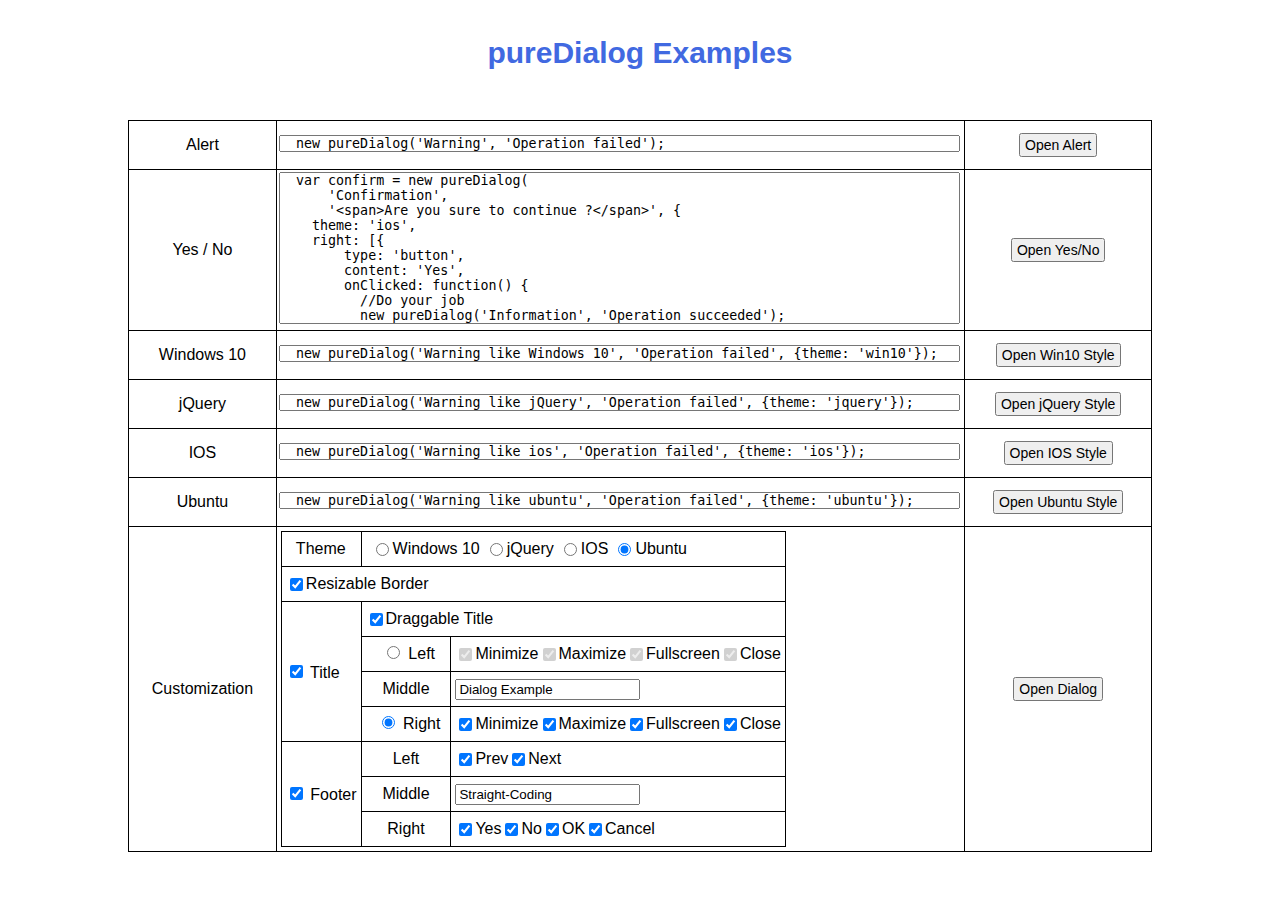
<file: index.html>
<!DOCTYPE html>
<html style="width:100%;height:100%;">
<head>
    <meta charset="UTF-8">
    <meta name="viewport" content="width=device-width, initial-scale=1">

    <title>pureDialog Examples</title>
    <link href="examples/share.css" rel="stylesheet">
    <link href="pureDialog.css" rel="stylesheet">
    <link href="pureDialog-win10.css" rel="stylesheet">
    <link href="pureDialog-jquery.css" rel="stylesheet">
    <link href="pureDialog-ios.css" rel="stylesheet">
    <link href="pureDialog-ubuntu.css" rel="stylesheet">
    <script src="pureDialog.js"></script>

    <style>
      table
      {
        border-collapse: collapse;
      }
      table tr
      {
        height: 35px;
      }
      table, th, td 
      {
        border: 1px solid black;
      }      
      tr > th, 
      tr > td
      {
        padding: 4px;
      }
      input[type="radio"] 
      {
        margin: 0 4px 0 10px;
        padding: 0;
      }
      .code
      {
        width:calc(100% - 8px);
        height: auto;
        padding:0;
        margin:2px;
        resize:none;        
      }
    </style>
</head>
<body>
    <div class="base columns center-item" style="padding-bottom: 30px;">
        <div class="base columns center-item" style="height: 100px;">
          <div class="title margin-t36" style="color:royalblue">pureDialog Examples</div>
        </div>
    
        <div class="base columns" style="margin-top:20px;">
          <table width="1024">
            <!-- Alert dialog -->
            <tr>
              <td style="text-align: center;">
                Alert
              </td>
              <td style="padding: 0px;">
                <textarea rows="1" class="code" readonly>
  new pureDialog(&#x27;Warning&#x27;, &#x27;Operation failed&#x27;);</textarea>
              </td>
              <td>
                <div class='base row center-content' style="width: 100%; height: 40px;">
                  <button id='dlg_alert'>Open Alert</button>
                </div>
              </td>
            </tr>

            <!-- Yes / No dialog -->
            <tr>
              <td style="text-align: center;">
                Yes / No
              </td>
              <td style="padding: 0px;">
                <textarea rows="10" class="code"  readonly>
  var confirm = new pureDialog(
      &#x27;Confirmation&#x27;,
      &#x27;&#x3C;span&#x3E;Are you sure to continue ?&#x3C;/span&#x3E;&#x27;, {
    theme: 'ios',
    right: [{
        type: &#x27;button&#x27;,
        content: &#x27;Yes&#x27;,
        onClicked: function() {
          //Do your job
          new pureDialog(&#x27;Information&#x27;, &#x27;Operation succeeded&#x27;);
          confirm.close();
        }
      },
      {
        type: &#x27;button&#x27;,
        content: &#x27;No&#x27;,
        onClicked: function() {
          //giveup
          new pureDialog(&#x27;Warning&#x27;, &#x27;Operation canceled&#x27;);
          confirm.close();
        }
      }
    ]
  });
                </textarea>
              </td>
              <td>
                <div class='base row center-content' style="width: 100%; height: 40px;">
                  <button id='dlg_yesno'>Open Yes/No</button>
                </div>
              </td>
            </tr>

            <!-- Windows 10 -->
            <tr>
              <td style="text-align: center;">
                Windows 10
              </td>
              <td style="padding: 0px;">
                <textarea rows="1" id="code_win10" class="code" readonly>
  new pureDialog(&#x27;Warning like Windows 10&#x27;, &#x27;Operation failed&#x27;, {theme: &#x27;win10&#x27;});                  
                </textarea>
              </td>
              <td>
                <div class='base row center-content' style="width: 100%; height: 40px;">
                  <button id='dlg_win10'>Open Win10 Style</button>
                </div>
              </td>
            </tr>

            <!-- jQuery -->
            <tr>
              <td style="text-align: center;">
                jQuery
              </td>
              <td style="padding: 0px;">
                <textarea rows="1" id="code_jquery" class="code" readonly>
  new pureDialog(&#x27;Warning like jQuery&#x27;, &#x27;Operation failed&#x27;, {theme: &#x27;jquery&#x27;});                  
                </textarea>
              </td>
              <td>
                <div class='base row center-content' style="width: 100%; height: 40px;">
                  <button id='dlg_jquery'>Open jQuery Style</button>
                </div>
              </td>
            </tr>

            <!-- IOS -->
            <tr>
              <td style="text-align: center;">
                IOS
              </td>
              <td style="padding: 0px;">
                <textarea rows="1" id="code_ios" style="width:calc(100% - 8px);height: auto;padding:0;margin:2px;resize:none;" readonly>
  new pureDialog(&#x27;Warning like ios&#x27;, &#x27;Operation failed&#x27;, {theme: &#x27;ios&#x27;});                  
                </textarea>
              </td>
              <td>
                <div class='base row center-content' style="width: 100%; height: 40px;">
                  <button id='dlg_ios'>Open IOS Style</button>
                </div>
              </td>
            </tr>

            <!-- Ubuntu -->
            <tr>
              <td style="text-align: center;">
                Ubuntu
              </td>
              <td style="padding: 0px;">
                <textarea rows="1" id="code_ubuntu" style="width:calc(100% - 8px);height: auto;padding:0;margin:2px;resize:none;" readonly>
  new pureDialog(&#x27;Warning like ubuntu&#x27;, &#x27;Operation failed&#x27;, {theme: &#x27;ubuntu&#x27;});                  
                </textarea>
              </td>
              <td>
                <div class='base row center-content' style="width: 100%; height: 40px;">
                  <button id='dlg_ubuntu'>Open Ubuntu Style</button>
                </div>
              </td>
            </tr>

            <!-- Customize dialog -->
            <tr>
              <td style="text-align: center;">
                Customization
              </td>
              <td style="padding: auto; text-align: center; vertical-align: middle;">
                <table>
                  <tr>
                    <td colspan="1">
                      <div class="base column inCellCenter">
                        <label>Theme</label>
                      </div>
                    </td>
                    <td colspan="2">
                      <div class="base row">
                        <input type="radio" id="win10" name="theme"/>
                        <label for="win10">Windows 10</label>

                        <input type="radio" id="jquery" name="theme"/>
                        <label for="jquery">jQuery</label>

                        <input type="radio" id="ios" name="theme"/>
                        <label for="ios">IOS</label>

                        <input type="radio" id="ubuntu" name="theme"/>
                        <label for="ubuntu">Ubuntu</label>
                      </div>
                    </td>
                  </tr>
                  <tr>
                    <td colspan="3">
                      <div class="base row">
                        <input type="checkbox" id="resizable" name="resizable"/>
                        <label for="resizable">Resizable Border</label>
                      </div>
                    </td>
                  </tr>
                  <tr>
                    <td rowspan="4" style="text-align: left">
                      <input type="checkbox" id="title_en" name="title_en"/>
                      <label for="title_en">Title</label>
                    </td>
                    <td colspan="2">
                      <div class="base row">
                        <input type="checkbox" id="dragging" name="dragging"/>
                        <label for="dragging">Draggable Title</label>
                      </div>
                    </td>
                  </tr>
                  <tr>
                    <td class="inCellCenter">
                      <input type="radio" id="title_l" name="title_buttons"/>
                      <label for="title_l">Left</label>
                    </td>
                    <td>
                      <div class="base row">
                        <input type="checkbox" id="minimize_l" name="minimize_l"/>
                        <label for="minimize_l">Minimize</label>
            
                        <input type="checkbox" id="maximize_l" name="maximize_l"/>
                        <label for="maximize_l">Maximize</label>
            
                        <input type="checkbox" id="fullscreen_l" name="fullscreen_l"/>
                        <label for="fullscreen_l">Fullscreen</label>
            
                        <input type="checkbox" id="close_l" name="close_l"/>
                        <label for="close_l">Close</label>
                      </div>
                    </td>
                  </tr>
                  <tr>
                    <td class="inCellCenter">
                      <label>Middle</label>
                    </td>
                    <td>
                      <div class="base row">
                        <input type="text" id="title" name="title" placeholder="Dialog Examples"/>
                      </div>
                    </td>
                  </tr>
                  <tr>
                    <td class="inCellCenter">
                      <input type="radio" id="title_r" name="title_buttons"/>
                      <label for="title_r">Right</label>
                    </td>
                    <td>
                      <div class="base row">
                        <input type="checkbox" id="minimize_r" name="minimize_r"/>
                        <label for="minimize_r">Minimize</label>
            
                        <input type="checkbox" id="maximize_r" name="maximize_r"/>
                        <label for="maximize_r">Maximize</label>
            
                        <input type="checkbox" id="fullscreen_r" name="fullscreen_r"/>
                        <label for="fullscreen_r">Fullscreen</label>
            
                        <input type="checkbox" id="close_r" name="close_r"/>
                        <label for="close_r">Close</label>
                      </div>
                          </td>
                  </tr>
                  <tr>
                    <td rowspan="3" style="text-align: left">
                      <input type="checkbox" id="footer_en" name="footer_en"/>
                      <label for="footer_en">Footer</label>
                    </td>
                    <td class="inCellCenter">
                      <label for="footer_l">Left</label>
                    </td>
                    <td>
                      <div class="base row">
                        <input type="checkbox" id="prev" name="prev"/>
                        <label for="prev">Prev</label>
            
                        <input type="checkbox" id="next" name="next"/>
                        <label for="next">Next</label>
                      </div>
                    </td>
                  </tr>
                  <tr>
                    <td class="inCellCenter">
                      <label>Middle</label>
                    </td>
                    <td>
                      <div class="base row">
                        <input type="text" id="footer_text" name="footer_text" placeholder="Straight-Coding"/>
                      </div>
                    </td>
                  </tr>
                  <tr>
                    <td class="inCellCenter">
                      <label for="footer_r">Right</label>
                    </td>
                    <td>
                      <div class="base row">
                        <input type="checkbox" id="yes" name="yes"/>
                        <label for="yes">Yes</label>
            
                        <input type="checkbox" id="no" name="no"/>
                        <label for="no">No</label>
            
                        <input type="checkbox" id="ok" name="ok"/>
                        <label for="ok">OK</label>
            
                        <input type="checkbox" id="cancel" name="cancel"/>
                        <label for="cancel">Cancel</label>
                      </div>
                          </td>
                  </tr>
                </table>
              </td>
              <td>
                <div class='base row center-content' style="width: 100%; height: 40px;">
                  <button id='dlg_customize'>Open Dialog</button>
                </div>
              </td>
            </tr>
          </table>
        </div>
      </div>
    
    <script>
        var defaultScheme = 'ubuntu';

        document.getElementById(defaultScheme).checked = true;

        document.getElementById('dragging').checked = true;
        document.getElementById('resizable').checked = true;

        document.getElementById('title_en').checked = true;
        document.getElementById('footer_en').checked = true;

        document.getElementById('minimize_l').checked = true;
        document.getElementById('maximize_l').checked = true;
        document.getElementById('fullscreen_l').checked = true;
        document.getElementById('close_l').checked = true;

        document.getElementById('title').value = "Dialog Example";
        document.getElementById('footer_text').value = "Straight-Coding";

        document.getElementById('minimize_l').checked = true;
        document.getElementById('maximize_l').checked = true;
        document.getElementById('fullscreen_l').checked = true;
        document.getElementById('close_l').checked = true;

        document.getElementById('minimize_r').checked = true;
        document.getElementById('maximize_r').checked = true;
        document.getElementById('fullscreen_r').checked = true;
        document.getElementById('close_r').checked = true;

        document.getElementById('prev').checked = true;
        document.getElementById('next').checked = true;
        document.getElementById('yes').checked = true;
        document.getElementById('no').checked = true;
        document.getElementById('ok').checked = true;
        document.getElementById('cancel').checked = true;

        var radios = document.querySelectorAll('input[type="radio"]');
        for(var i = 0; i < radios.length; i ++)
        {
          radios[i].addEventListener('click', function(){
            if ((this.id == 'title_l') || (this.id == 'title_r'))
            {
              document.getElementById('minimize_l').disabled = (this.id == 'title_r');
              document.getElementById('maximize_l').disabled = (this.id == 'title_r');
              document.getElementById('fullscreen_l').disabled = (this.id == 'title_r');
              document.getElementById('close_l').disabled = (this.id == 'title_r');

              document.getElementById('minimize_r').disabled = (this.id == 'title_l');
              document.getElementById('maximize_r').disabled = (this.id == 'title_l');
              document.getElementById('fullscreen_r').disabled = (this.id == 'title_l');
              document.getElementById('close_r').disabled = (this.id == 'title_l');
            }
            else if (this.name == 'theme')
            {
              var theme = this.id;
              defaultScheme = theme;
              top.setTheme(theme);

              if (theme == 'ios')
                document.getElementById('title_l').click();
              else
                document.getElementById('title_r').click();

              if ((theme == 'ios') || (theme == 'ubuntu'))
              {
                document.getElementById('fullscreen_l').checked = false;
                document.getElementById('fullscreen_r').checked = false;
              }
              else
              {
                document.getElementById('fullscreen_l').checked = true;
                document.getElementById('fullscreen_r').checked = true;
              }
            }
          });
        }

        document.getElementById('title_r').click();

        document.getElementById('title_en').addEventListener('click', function(){
        });

        document.getElementById('footer_en').addEventListener('click', function(){
        });

        document.getElementById("dlg_alert").addEventListener('click', function(){
          new pureDialog('Warning', 'Operation failed');
        });

        document.getElementById("dlg_yesno").addEventListener('click', function(){
          var confirm = new pureDialog('Confirmation','<span>Are you sure to continue ?</span>', {
                  theme: 'ios',
                  right: [{
                      type: 'button',
                      cssClass: '',
                      content: 'Yes/是',
                      toolTip: 'Yes/是',
                      onClicked: function() {
                        //Do your job
                        new pureDialog('Information', 'Operation succeeded');
                        confirm.close();
                      }
                    },
                    {
                      type: 'button',
                      cssClass: '',
                      content: 'No/否',
                      toolTip: 'No/否',
                      onClicked: function() {
                        //giveup
                        new pureDialog('Warning', 'Operation canceled');
                        confirm.close();
                      }
                    }
                  ]
                });
        });

        document.getElementById("dlg_win10").addEventListener('click', function(){
          new pureDialog('Warning like Windows 10', 'Operation failed', {theme: 'win10'});
        });

        document.getElementById("dlg_jquery").addEventListener('click', function(){
          new pureDialog('Warning like jQuery', 'Operation failed', {theme: 'jquery'});
        });

        document.getElementById("dlg_ios").addEventListener('click', function(){
          new pureDialog('Warning like IOS', 'Operation failed', {theme: 'ios'});
        });

        document.getElementById("dlg_ubuntu").addEventListener('click', function(){
          new pureDialog('Warning like Ubuntu', 'Operation failed', {theme: 'ubuntu'});
        });

        document.getElementById("dlg_customize").addEventListener('click', function(){
          var leftClose = document.getElementById('title_l').checked;
          var theme = defaultScheme;
          setTheme(theme);

          var dlgDemo = new pureDialog({
              theme: theme,
              width: 600,
              height: 400,
              dragging: document.getElementById('dragging').checked,
              resizing: !document.getElementById('resizable').checked ? false : {
                handleSize: 4,
                minWidth: 320,
                maxWidth: 1024,
                minHeight: 200,
                maxHeight: 800
              },
              title: !document.getElementById('title_en').checked ? false : {
                left: [
                  {
                    type: leftClose && document.getElementById('close_l').checked ? 'close' : '',
                    toolTip: 'Close'
                  },
                  {
                    type: leftClose && document.getElementById('minimize_l').checked ? 'minimize' : '',
                    toolTip: 'Minimize'
                  },
                  {
                    type: leftClose && document.getElementById('maximize_l').checked ? 'maximize' : '',
                    toolTip: 'Maximize'
                  },
                  {
                    type: leftClose && (theme=='win10') && document.getElementById('fullscreen_l').checked ? 'fullscreen' : '',
                    toolTip: 'Fullscreen'
                  },
                  {
                    type: !leftClose && (theme=='win10') ? 'icon' : '',
                    cssClass: 'dlgMenu',
                    toolTip: 'Menu',
                    onClicked: function() {}
                  }
                ],
                middleAlign: (theme=='ios')||(theme=='ubuntu') ? 'center' : 'left',
                middle: [
                  {
                    type: 'caption',
                    cssClass: '',
                    content: document.getElementById('title').value
                  }
                ],
                right: [
                  {
                    type: !leftClose && document.getElementById('minimize_r').checked ? 'minimize' : '',
                    toolTip: 'Minimize'
                  },
                  {
                    type: !leftClose && document.getElementById('maximize_r').checked ? 'maximize' : '',
                    toolTip: 'Maximize'
                  },
                  {
                    type: !leftClose && (theme=='win10') && document.getElementById('fullscreen_r').checked ? 'fullscreen' : '',
                    toolTip: 'Fullscreen'
                  },
                  {
                    type: !leftClose && document.getElementById('close_r').checked ? 'close' : '',
                    toolTip: 'Close'
                  }
                ]
              },
              content: {
                iframe: true,
                url: 'examples/login.html'
              },
              footer: !document.getElementById('footer_en').checked ? false : {
                left: [
                  {
                    type: 'button',
                    cssClass: '',
                    content: 'Prev',
                    toolTip: 'Prev',
                    onClicked: function() {new pureDialog('Alert','<span>Prev clicked</span>');}
                  },
                  {
                    type: 'button',
                    cssClass: '',
                    content: 'Next',
                    toolTip: 'Next',
                    onClicked: function() {new pureDialog('Alert','<span>Next clicked</span>');}
                  }
                ],
                middleAlign: 'center',
                middle: [
                  {
                    type: 'html',
                    content: document.getElementById('footer_text').value
                  }
                ],
                right: [
                  {
                    type: 'button',
                    cssClass: '',
                    content: 'OK',
                    toolTip: 'OK',
                    onClicked: function() {new pureDialog('Alert','<span>OK clicked</span>');}
                  },
                  {
                    type: 'button',
                    cssClass: '',
                    content: 'Cancel',
                    toolTip: 'Cancel',
                    onClicked: function() {new pureDialog('Alert','<span>Cancel clicked</span>');}
                  }
                ]
              },
              onClosing: function() {
                var confirm = new pureDialog('Warning','<span>Quit?</span>', {
                  right: [
                    {
                      type: 'button',
                      cssClass: '',
                      content: 'Yes/是',
                      toolTip: 'Yes/是',
                      onClicked: function() {
                        dlgDemo.close();
                        confirm.close();
                      }
                    },
                    {
                      type: 'button',
                      cssClass: '',
                      content: 'No/否',
                      toolTip: 'No/否',
                      onClicked: function() {
                        confirm.close();
                      }
                    }
                  ]
                });
                
                //confirm.show();
                return false;
              },
              onClosed: function(context, result) {
              }
          });
        });

</script>

</body>
</html>
</file>
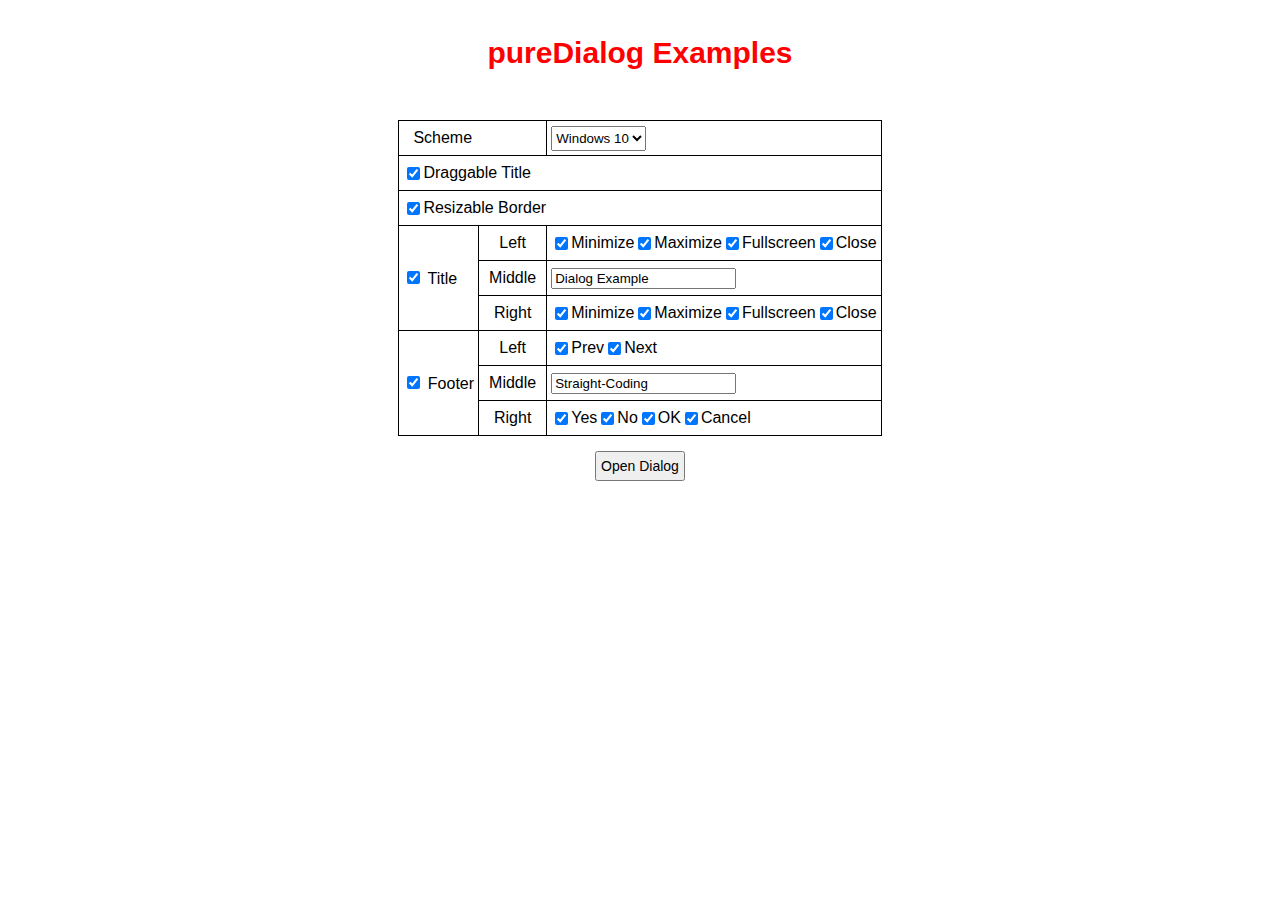
<file: docs/index.html>
<!DOCTYPE html>
<html style="width:100%;height:100%;">
<head>
    <meta charset="UTF-8">
    <meta name="viewport" content="width=device-width, initial-scale=1">

    <title>pureDialog Examples</title>
    <link href="share.css" rel="stylesheet">
    <link href="../pureDialog-win10.css" rel="stylesheet">
    <link href="../pureDialog-jquery.css" rel="stylesheet">
    <script src="../pureDialog.js"></script>

    <style>
      table
      {
        border-collapse: collapse;
      }
      table tr
      {
        height: 35px;
      }
      table, th, td 
      {
        border: 1px solid black;
      }      
      tr > th, 
      tr > td
      {
        padding: 4px;
      }
    </style>
</head>
<body class="fill">
    <div class="base columns center-item fill">
        <div class='base columns center-item' style="height: 100px;">
          <div class='title margin-t36'>pureDialog Examples</div>
        </div>
    
        <div class='base columns main-stretch' style="margin-top:20px; overflow-x: hidden; overflow-y: auto;">
          <table>
            <tr>
              <td colspan="2">
                <div class="base column inCellCenter">
                  <label>Scheme</label>
                </div>
              </td>
              <td>
                <div class="base row">
                  <select id="scheme" style="height: 25px;">
                    <option value="win10">Windows 10</option>
                    <option value="jquery">jQuery</option>
                    <option value="ios">IOS</option>
                    <option value="ubuntu">Ubuntu</option>
                  </select>
                </div>
              </td>
            </tr>
            <tr>
              <td colspan="3">
                <div class="base row">
                  <input type="checkbox" id="dragging" name="dragging"/>
                  <label for="dragging">Draggable Title</label>
                </div>
              </td>
            </tr>
            <tr>
              <td colspan="3">
                <div class="base row">
                  <input type="checkbox" id="resizable" name="resizable"/>
                  <label for="resizable">Resizable Border</label>
                </div>
              </td>
            </tr>
            <tr>
              <td rowspan="3" style="text-align: left">
                <input type="checkbox" id="title_en" name="title_en"/>
                <label for="title_en">Title</label>
              </td>
              <td class="inCellCenter">
                <label>Left</label>
              </td>
              <td>
                <div class="base row">
                  <input type="checkbox" id="minimize_l" name="minimize_l"/>
                  <label for="minimize_l">Minimize</label>
      
                  <input type="checkbox" id="maximize_l" name="maximize_l"/>
                  <label for="maximize_l">Maximize</label>
      
                  <input type="checkbox" id="fullscreen_l" name="fullscreen_l"/>
                  <label for="fullscreen_l">Fullscreen</label>
      
                  <input type="checkbox" id="close_l" name="close_l"/>
                  <label for="close_l">Close</label>
                </div>
              </td>
            </tr>
            <tr>
              <td class="inCellCenter">
                <label>Middle</label>
              </td>
              <td>
                <div class="base row">
                  <input type="text" id="title" name="title" placeholder="Dialog Examples"/>
                </div>
              </td>
            </tr>
            <tr>
              <td class="inCellCenter">
                <label>Right</label>
              </td>
              <td>
                <div class="base row">
                  <input type="checkbox" id="minimize_r" name="minimize_r"/>
                  <label for="minimize_r">Minimize</label>
      
                  <input type="checkbox" id="maximize_r" name="maximize_r"/>
                  <label for="maximize_r">Maximize</label>
      
                  <input type="checkbox" id="fullscreen_r" name="fullscreen_r"/>
                  <label for="fullscreen_r">Fullscreen</label>
      
                  <input type="checkbox" id="close_r" name="close_r"/>
                  <label for="close_r">Close</label>
                </div>
                    </td>
            </tr>
            <tr>
              <td rowspan="3" style="text-align: left">
                <input type="checkbox" id="footer_en" name="footer_en"/>
                <label for="footer_en">Footer</label>
              </td>
              <td class="inCellCenter">
                <label>Left</label>
              </td>
              <td>
                <div class="base row">
                  <input type="checkbox" id="prev" name="prev"/>
                  <label for="prev">Prev</label>
      
                  <input type="checkbox" id="next" name="next"/>
                  <label for="next">Next</label>
                </div>
              </td>
            </tr>
            <tr>
              <td class="inCellCenter">
                <label>Middle</label>
              </td>
              <td>
                <div class="base row">
                  <input type="text" id="footer_text" name="footer_text" placeholder="Straight-Coding"/>
                </div>
              </td>
            </tr>
            <tr>
              <td class="inCellCenter">
                <label>Right</label>
              </td>
              <td>
                <div class="base row">
                  <input type="checkbox" id="yes" name="yes"/>
                  <label for="yes">Yes</label>
      
                  <input type="checkbox" id="no" name="no"/>
                  <label for="no">No</label>
      
                  <input type="checkbox" id="ok" name="ok"/>
                  <label for="ok">OK</label>
      
                  <input type="checkbox" id="cancel" name="cancel"/>
                  <label for="cancel">Cancel</label>
                </div>
                    </td>
            </tr>
          </table>
          
          <!--input type="radio" id="font_small"  name="VAR_FONT" value="small"><label for="font_small">Small</label>&nbsp;&nbsp;
          <input type="radio" id="font_middle" name="VAR_FONT" value="middle"><label for="font_middle">Middle</label>&nbsp;&nbsp;
          <input type="radio" id="font_large"  name="VAR_FONT" value="large"><label for="font_large">Large</label-->
          <div class='base row center-content' style="width: 100%; height: 40px; margin-top: 10px;">
            <button id='open'>Open Dialog</button>
          </div>
      
        </div>
      </div>
    
    <script>
        document.getElementById('dragging').checked = true;
        document.getElementById('resizable').checked = true;

        document.getElementById('title_en').checked = true;
        document.getElementById('footer_en').checked = true;

        document.getElementById('minimize_l').checked = true;
        document.getElementById('maximize_l').checked = true;
        document.getElementById('fullscreen_l').checked = true;
        document.getElementById('close_l').checked = true;

        document.getElementById('title').value = "Dialog Example";
        document.getElementById('footer_text').value = "Straight-Coding";

        document.getElementById('minimize_r').checked = true;
        document.getElementById('maximize_r').checked = true;
        document.getElementById('fullscreen_r').checked = true;
        document.getElementById('close_r').checked = true;

        document.getElementById('prev').checked = true;
        document.getElementById('next').checked = true;
        document.getElementById('yes').checked = true;
        document.getElementById('no').checked = true;
        document.getElementById('ok').checked = true;
        document.getElementById('cancel').checked = true;

        document.getElementById("open").addEventListener('click', function(){
          var dlgDemo = new pureDialog({
              //id: 'qazsewdcxc',
              //zIndex: 10,
              theme: 'win10',
              width: 600,
              height: 400,
              dragging: document.getElementById('dragging').checked,
              resizing: !document.getElementById('resizable').checked ? false : {
                handleSize: 4,
                minWidth: 320,
                maxWidth: 1024,
                minHeight: 200,
                maxHeight: 800
              },
              title: !document.getElementById('title_en').checked ? false : {
                left: [
                  {
                    type: document.getElementById('close_l').checked ? 'close' : '',
                    toolTip: 'Close'
                  },
                  {
                    type: document.getElementById('minimize_l').checked ? 'minimize' : '',
                    toolTip: 'Minimize'
                  },
                  {
                    type: document.getElementById('maximize_l').checked ? 'maximize' : '',
                    toolTip: 'Maximize'
                  },
                  {
                    type: document.getElementById('fullscreen_l').checked ? 'fullscreen' : '',
                    toolTip: 'Fullscreen'
                  },
                  {
                    type: 'html',
                    content: '<div class="win10-dlgIcon">'+getSvgHtml({type:'menu',box:{width:20,height:20},padding:4})+'</div>',
                    toolTip: 'Menu',
                    onClicked: function() {}
                  }
                ],
                middleAlign: 'left',
                middle: [
                  {
                    type: 'caption',
                    cssClass: '',
                    content: document.getElementById('title').value
                  }
                ],
                right: [
                  {
                    type: 'html',
                    content: '<div class="win10-dlgIcon">'+getSvgHtml({type:'menu',box:{width:20,height:20},padding:4})+'</div>',
                    toolTip: 'Menu',
                    onClicked: function() {}
                  },
                  {
                    type: document.getElementById('minimize_r').checked ? 'minimize' : '',
                    toolTip: 'Minimize'
                  },
                  {
                    type: document.getElementById('maximize_r').checked ? 'maximize' : '',
                    toolTip: 'Maximize'
                  },
                  {
                    type: document.getElementById('fullscreen_r').checked ? 'fullscreen' : '',
                    toolTip: 'Fullscreen'
                  },
                  {
                    type: document.getElementById('close_r').checked ? 'close' : '',
                    toolTip: 'Close'
                  }
                ]
              },
              content: {
                iframe: true,
                url: 'http://www.google.com/pureDialog'
              },
              footer: !document.getElementById('footer_en').checked ? false : {
                left: [
                  {
                    type: 'button',
                    cssClass: '',
                    content: 'Prev',
                    toolTip: 'Prev',
                    onClicked: function() {new pureDialog('Alert','<span>Prev clicked</span>');}
                  },
                  {
                    type: 'button',
                    cssClass: '',
                    content: 'Next',
                    toolTip: 'Next',
                    onClicked: function() {new pureDialog('Alert','<span>Next clicked</span>');}
                  }
                ],
                middleAlign: 'center',
                middle: [
                  {
                    type: 'html',
                    content: document.getElementById('footer_text').value
                  }
                ],
                right: [
                  {
                    type: 'button',
                    cssClass: '',
                    content: 'OK',
                    toolTip: 'OK',
                    onClicked: function() {new pureDialog('Alert','<span>OK clicked</span>');}
                  },
                  {
                    type: 'button',
                    cssClass: '',
                    content: 'Cancel',
                    toolTip: 'Cancel',
                    onClicked: function() {new pureDialog('Alert','<span>Cancel clicked</span>');}
                  }
                ]
              },
              onInitDialog: function(context) {
              },
              onContentLoaded: function(context) {
              },
              onEnter: function(context) {
              },
              onLeave: function(context) {
              },
              onDragged: function(context) {
              },
              onDropped: function(context) {
              },
              onClosing: function() {
                var confirm = new pureDialog('Warning','<span>Quit?</span>', {
                  right: [
                    {
                      type: 'button',
                      cssClass: '',
                      content: 'Yes',
                      toolTip: 'Yes',
                      onClicked: function() {
                        dlgDemo.close();
                        confirm.close();
                      }
                    },
                    {
                      type: 'button',
                      cssClass: '',
                      content: 'No',
                      toolTip: 'No',
                      onClicked: function() {
                        confirm.close();
                      }
                    }
                  ]
                });
                
                //confirm.show();
                return false;
              },
              onClosed: function(context, result) {
              }
          });

          //dlgDemo.show();
        });

</script>

</body>
</html>
</file>
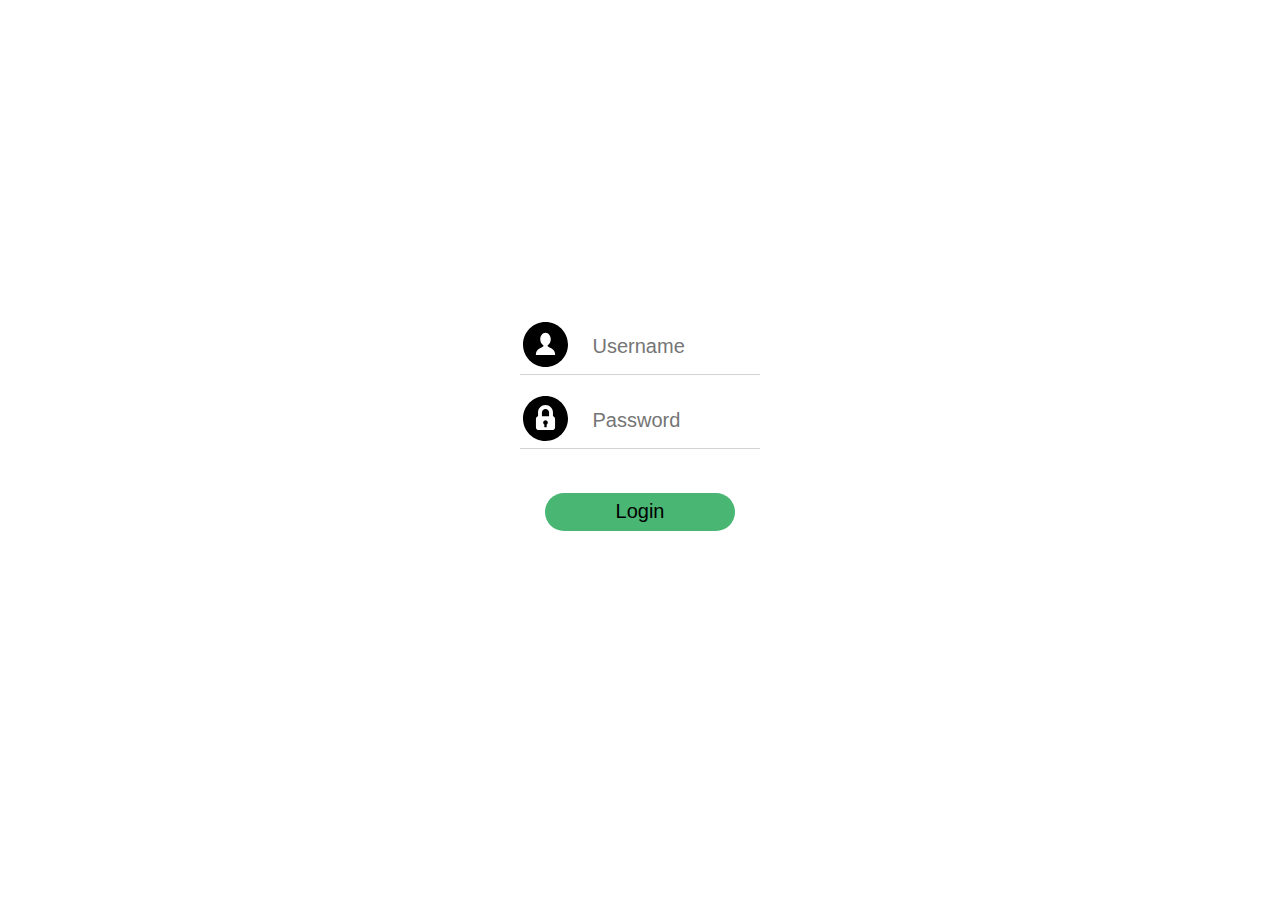
<file: examples/login.html>
<!DOCTYPE html>
<html style="width:100%;height:100%;">
<head>
  <meta charset='UTF-8'>
  <meta name='viewport' content='width=device-width, initial-scale=1'>
  <title>Login</title>
  <style>
	@viewport{ width: device-width; zoom: 1.0; }
	@-ms-viewport{ width: device-width; }
	@media screen and (max-width: 320px) {}
	@media screen and (min-width: 321px) and (max-width: 480px) {}
	@media screen and (min-width: 481px) {}

	body
	{ 
		font-family: Helvetica,Arial,'Microsoft Yahei'; 
		margin: 0; 
	}
	.fill
	{ 
		width:100%; 
		height:100%; 
	}
	.base
	{ 
		box-sizing: border-box; 
		position: relative; 
		
		display: -webkit-flex; 
		display: -ms-flex; 
		display: flex; 
	}
	.row
	{ 
		-webkit-flex-flow: row nowrap; 
		-ms-flex-flow: row nowrap; 
		flex-flow: row nowrap;
	}
	.columns
	{ 
		-webkit-flex-flow: column nowrap; 
		-ms-flex-flow: column nowrap; 
		flex-flow: column nowrap;
	}
	.center-item
	{ 
		-webkit-align-items: center; 
		-ms-align-items: center; 
		align-items: center; 
	}
	.center-content
	{ 
		-webkit-justify-content: center; 
		-ms-justify-content: center; 
		justify-content: center;
	}
	.label
	{
		font-family: Helvetica,Arial,'Microsoft Yahei'; 
		font-size: 20px; 
	}
	.separator 
	{ 
		border-top: 1px solid lightgray; 
		width: 240px; 
		height: 20px; 
	}
	.text-input 
	{
		margin: 8px; 
		padding: 4px 16px 4px 16px; 
		width: 140px; 
		height: 28px; 
		border: 1px solid white; 
		text-align:left;
	}
	.text-input:hover
	{ 
		border: 0.5px solid #CCC !important; 
		border-radius: 4px; 
		
		-moz-box-shadow: 1px 1px 2px #DDD;
		-webkit-box-shadow: 1px 1px 2px #DDD;
        box-shadow: 1px 1px 2px #DDD;
	}
	.login-button
	{
		border-radius: 19px; 
		margin-top: 25px; 
		width: 190px; 
		height: 38px; 
		background-color: #49B673; 
		
		border: 0;
		outline: 0;
	}
	.login-button:hover,
	.login-button:active
	{
		cursor: pointer;
		border: 0;
		
		-moz-box-shadow: 1px 1px 10px #DDD;
		-webkit-box-shadow: 1px 1px 10px #DDD;
        box-shadow: 1px 1px 10px #DDD;
	}
  </style>
</head>

<body class="base fill row center-item center-content label">
  <form class="base columns center-item" style="width: 250px; margin-bottom: 50px;" action="/auth/login.html" method="post">
    <div class="base row center-item">
		<div>
			<svg class="" width="45px" height="45px" viewBox="0 0 299.997 299.997">
				<path d="M149.996,0C67.157,0,0.001,67.158,0.001,149.997c0,82.837,67.156,150,149.995,150s150-67.163,150-150
					C299.996,67.156,232.835,0,149.996,0z M150.453,220.763v-0.002h-0.916H85.465c0-46.856,41.152-46.845,50.284-59.097l1.045-5.587
					c-12.83-6.502-21.887-22.178-21.887-40.512c0-24.154,15.712-43.738,35.089-43.738c19.377,0,35.089,19.584,35.089,43.738
					c0,18.178-8.896,33.756-21.555,40.361l1.19,6.349c10.019,11.658,49.802,12.418,49.802,58.488H150.453z"/>
			</svg>
		</div>
		<input name="username" type="text" class="label text-input" placeholder="Username"/>
	</div>

	<div class="base separator"></div>
	
    <div class="base row center-item">
		<div>
			<svg class="" width="45px" height="45px" viewBox="0 0 299.995 299.995">
				<path d="M149.997,161.485c-8.613,0-15.598,6.982-15.598,15.598c0,5.776,3.149,10.807,7.817,13.505v17.341h15.562v-17.341
					c4.668-2.697,7.817-7.729,7.817-13.505C165.595,168.467,158.611,161.485,149.997,161.485z"/>
				<path d="M150.003,85.849c-13.111,0-23.775,10.665-23.775,23.775v25.319h47.548v-25.319
					C173.775,96.516,163.111,85.849,150.003,85.849z"/>
				<path d="M149.995,0.001C67.156,0.001,0,67.159,0,149.998c0,82.837,67.156,149.997,149.995,149.997s150-67.161,150-149.997
					C299.995,67.159,232.834,0.001,149.995,0.001z M196.085,227.118h-92.173c-9.734,0-17.626-7.892-17.626-17.629v-56.919
					c0-8.491,6.007-15.582,14.003-17.25v-25.697c0-27.409,22.3-49.711,49.711-49.711c27.409,0,49.709,22.3,49.709,49.711v25.697
					c7.993,1.673,14,8.759,14,17.25v56.919h0.002C213.711,219.225,205.819,227.118,196.085,227.118z"/>
			</svg>
		</div>
		<input name="password" type="password" class="label text-input" placeholder="Password"/>
	</div>

	<div class="base separator"></div>
	
    <button type="submit" class="base center-item center-content label login-button" id="login">Login</button>
  </form>
  
  <script>
  </script>
</body>
</html>
</file>
<file: examples/share.css>
@viewport{ width: device-width; zoom: 1.0; }
@-ms-viewport{ width: device-width; }
@media screen and (max-width: 320px) {}
@media screen and (min-width: 321px) and (max-width: 480px) {}
@media screen and (min-width: 481px) {}

body
{ 
	font-family: Helvetica,Arial,'Microsoft Yahei'; 
	margin: 0; 
}
.no-used
{
	background-color: #007bff; /*primary*/
	background-color: #6c757d; /*secondary*/
	background-color: #28a745; /*success*/
	background-color: #dc3545; /*danger*/
	background-color: #ffc107; /*warning*/
	background-color: #17a2b8; /*info*/
	background-color: #f8f9fa; /*light*/
	background-color: #343a40; /*dark*/
}
.fill
{ 
	width:100%; 
	height:100%;
}
.main-stretch
{
	-webkit-flex: 1;
	-ms-flex: 1;
	flex: 1;
}
.base
{ 
	box-sizing: border-box; 
	position: relative; 
	
	display: -webkit-flex; 
	display: -ms-flex; 
	display: flex; 
}
.no-shrink
{
	-webkit-flex-shrink: 0;
	-ms-flex-shrink: 0;
	flex-shrink: 0;
}	
.row
{ 
	-webkit-flex-flow: row nowrap; 
	-ms-flex-flow: row nowrap; 
	flex-flow: row nowrap;
	
	-webkit-align-items: center; 
	-ms-align-items: center; 
	align-items: center; 
}
.columns
{ 
	-webkit-flex-flow: column nowrap; 
	-ms-flex-flow: column nowrap; 
	flex-flow: column nowrap;
}
.center-item
{ 
	-webkit-align-items: center; 
	-ms-align-items: center; 
	align-items: center; 
}
.right-item
{ 
	-webkit-align-items: flex-end; 
	-ms-align-items: flex-end; 
	align-items: flex-end; 
}
.stretch-item
{ 
	-webkit-flex: 1 0 auto;
	-ms-flex: 1 0 auto;
	flex: 1 0 auto;

	-webkit-align-items: stretch; 
	-ms-align-items: stretch; 
	align-items: stretch; 
}
.center-content
{ 
	-webkit-justify-content: center; 
	-ms-justify-content: center; 
	justify-content: center;
}
.right-content
{ 
	-webkit-justify-content: flex-end; 
	-ms-justify-content: flex-end; 
	justify-content: flex-end;
}
.between-content
{ 
	-webkit-justify-content: space-between; 
	-ms-justify-content: space-between; 
	justify-content: space-between;
}
.truncate
{
    white-space: nowrap;
    overflow: hidden;
    text-overflow: ellipsis;        
}
.title
{ 
	font-size: 30px; 
	font-weight: 700; 
	color: red;
}
.sub-title
{ 
	font-size: 18px; 
}
.key
{ 
	font-size: 18px; 
	font-weight: 500; 

	-webkit-flex-shrink: 0;
	-ms-flex-shrink: 0;
	flex-shrink: 0;
}
.value
{ 
	font-size: 14px; 
	
	-webkit-flex-shrink: 0;
	-ms-flex-shrink: 0;
	flex-shrink: 0;
}
.form-key
{ 
	font-size: 18px; 
	font-weight: 500; 

	-webkit-flex-shrink: 0;
	-ms-flex-shrink: 0;
	flex-shrink: 0;
}
.form-value
{ 
	font-size: 16px; 
	height: 30px;
	max-width: 220px;

	padding: 0px 8px 0px 8px;
	
	-webkit-flex-shrink: 0;
	-ms-flex-shrink: 0;
	flex-shrink: 0;
}
button
{ 
	font-size: 14px; 
	padding: 2px 4px 2px 4px; 
}
.btn
{ 
	width: 68px; 
	margin-bottom: 10px; 
}
.btn:hover
{ 
	cursor: pointer; 
}
.tab
{ 
	width: 68px; 
	margin-bottom: 10px; 
}
.tab:hover
{ 
	cursor: pointer; 
}
.margin-t36
{ 
	margin-top: 36px;
}
.margin-t24
{ 
	margin-top: 24px;
}
.margin-t8
{ 
	margin-top: 8px;
}
.margin-t2
{ 
	margin-top: 2px;
}
.margin-l2
{ 
	margin-left: 2px;
}
.inCellCenter
{
	text-align: center; 
	padding: 4px 10px 4px 10px;
}
</file>
<file: pureDialog.css>
.dlgOverlay
{
    box-sizing: border-box; 
    display: none;
    position: absolute;

    top: 0; 
    left: 0;
    width: 100vw; 
    height: 100vh;  

    background-color: rgba(0, 0, 0, 0.2);
    overflow: hidden;
}
.dlgFrame
{
    box-sizing: border-box; 
    display: flex;
    position: relative;

    width: 100%;
    height: 100%;

    margin: 0;
    padding: 0;

	flex-flow: column nowrap;
    flex-shrink: 0;

    font-style: normal;
    font-variant-ligatures: normal;
    font-variant-caps: normal;
    font-variant-numeric: normal;
    font-variant-east-asian: normal;
    font-weight: normal;
    font-stretch: normal;
    font-size: 14px;
    line-height: 22px;
    font-family: arial, sans-serif;    

    border: solid 1px gray;
/*
    box-shadow: 0 4px 8px 0 rgba(0, 0, 0, 0.2), 0 6px 20px 0 rgba(0, 0, 0, 0.19);
    box-shadow: rgba(100, 100, 111, 0.2) 0px 7px 29px 0px;    
*/
    box-shadow: rgba(17, 17, 26, 0.1) 0px 4px 16px, rgba(17, 17, 26, 0.1) 0px 8px 24px, rgba(17, 17, 26, 0.1) 0px 16px 56px;
    background: rgb(255, 255, 255);
}
.dlgTitle
{
    box-sizing: border-box; 
    display: flex;
    position: relative;

	flex-flow: row nowrap;
	align-items: stretch; 
    flex-shrink: 0;

    font-size: 12px;

    color: black;
    background: white;

    width: 100%;
    height: 32px;
}
.dlgContent
{
    box-sizing: border-box; 
    display: flex;
    position: relative;

	flex: 1 1 auto;
    flex-shrink: 0;

    width: 100%;

    background: white;
}
.dlgFooter
{
    box-sizing: border-box; 
    display: flex;
    position: relative;

	flex-flow: row nowrap;
	align-items: stretch; 
    flex-shrink: 0;

    width: 100%;
    height: 40px;

    background-color: white;
}
.dlgIcon
{
    box-sizing: border-box; 
    display: flex;

	flex-flow: row nowrap;
	align-items: center; 
	justify-content: center;
    flex-shrink: 0;

    height: 100%;

    font-size: 14px;
    color: black;
}
.dlgButton
{
    width: 80px;
    height: 30px;

    margin: 0 4px 0 4px;
    border: solid 1px transparent;
    flex-shrink: 0;

    border-top-left-radius: 3px;
    border-top-right-radius: 3px;
    border-bottom-left-radius: 3px;
    border-bottom-right-radius: 3px;
}
.dlgButton:hover
{
    border-color: #A0A0A0;
}
.dlgTitle.Warning
{
    background-color: yellow;
}
.dlgTitle.Info
{
    background-color: blue;
}
.dlgTitle.Success
{
    background-color: green;
}
.dlgTitle .Left .dlgIcon,
.dlgFooter .Left .dlgIcon 
{
    width: 32px;
}
.dlgTitle .Right .dlgIcon,
.dlgFooter .Right .dlgIcon 
{
    width: 46px;
}
.dlgIcon:hover
{
    cursor: pointer;
    background-color: RGB(230,230,230);
}
.dlgIcon:active
{
    background-color: RGB(210,210,210);
}
.dlgIcon.dlgClose:hover > svg > path
{
    stroke: white;
}
.dlgIcon.dlgClose:active > svg > path
{
    stroke: white;
}
.dlgIcon.dlgClose:hover
{
    background-color: RGB(240,0,0);
}
.dlgIcon.dlgClose:active
{
    background-color: RGB(255,100,100);
}
.dlgTitle .Left,
.dlgFooter .Left
{
    box-sizing: border-box; 
    display: flex;
    position: absolute;

	flex-flow: row nowrap;
	align-items: center; 
	justify-content: flex-start;
    flex-shrink: 0;

    height: 100%;
    left: 0px;
}
.dlgTitle .Middle,
.dlgFooter .Middle
{
    box-sizing: border-box; 
    display: flex;
    position: absolute;

	flex-flow: row nowrap;
	align-items: center; 
    flex-shrink: 0;

    left: 0px;
    width: 100%;
    height: 100%;
}
.dlgTitle .Text,
.dlgFooter .Text
{
    color:RGB(100,100,100);
}
.dlgTitle .Right,
.dlgFooter .Right
{
    box-sizing: border-box; 
    display: flex;
    position: absolute;

	flex-flow: row nowrap;
	align-items: center; 
    flex-shrink: 0;

    height: 100%;
    right: 0px;

    color: white;
}
.dlgTitle .Right .dlgIcon,
.dlgFooter .Right .dlgIcon
{
    margin-left: 0px;
}
.dlgMessage
{
    flex-shrink: 0;
    margin: 10px 10px 10px 10px;
}
</file>
<file: pureDialog-win10.css>
.win10-dlgOverlay
{
    box-sizing: border-box; 
    display: none;
    position: absolute;

    top: 0; 
    left: 0;
    width: 100vw; 
    height: 100vh;  

    background-color: rgba(0, 0, 0, 0.2);
    overflow: hidden;
}
.win10-dlgFrame
{
    box-sizing: border-box; 
    display: flex;
    position: relative;

    width: 100%;
    height: 100%;

    margin: 0;
    padding: 0;

	flex-flow: column nowrap;
    flex-shrink: 0;

    font-style: normal;
    font-variant-ligatures: normal;
    font-variant-caps: normal;
    font-variant-numeric: normal;
    font-variant-east-asian: normal;
    font-weight: normal;
    font-stretch: normal;
    font-size: 14px;
    line-height: 22px;
    font-family: arial, sans-serif;    

    border: solid 1px gray;
/*
    box-shadow: 0 4px 8px 0 rgba(0, 0, 0, 0.2), 0 6px 20px 0 rgba(0, 0, 0, 0.19);
    box-shadow: rgba(100, 100, 111, 0.2) 0px 7px 29px 0px;    
*/
    box-shadow: rgba(17, 17, 26, 0.1) 0px 4px 16px, rgba(17, 17, 26, 0.1) 0px 8px 24px, rgba(17, 17, 26, 0.1) 0px 16px 56px;
    background: rgb(255, 255, 255);
}
.win10-dlgTitle
{
    box-sizing: border-box; 
    display: flex;
    position: relative;

	flex-flow: row nowrap;
	align-items: stretch; 
    flex-shrink: 0;

    font-size: 12px;

    color: black;
    background: white;

    width: 100%;
    height: 32px;
}
.win10-dlgContent
{
    box-sizing: border-box; 
    display: flex;
    position: relative;

	flex: 1 1 auto;
    flex-shrink: 0;

    width: 100%;

    background: white;
}
.win10-dlgFooter
{
    box-sizing: border-box; 
    display: flex;
    position: relative;

	flex-flow: row nowrap;
	align-items: stretch; 
    flex-shrink: 0;

    width: 100%;
    height: 40px;

    background-color: white;
}
.win10-dlgIcon
{
    box-sizing: border-box; 
    display: flex;

	flex-flow: row nowrap;
	align-items: center; 
	justify-content: center;
    flex-shrink: 0;

    height: 100%;

    font-size: 14px;
    color: black;
}
.win10-dlgButton
{
    width: 80px;
    height: 30px;

    margin: 0 4px 0 4px;
    border: solid 1px transparent;
    flex-shrink: 0;

    border-top-left-radius: 3px;
    border-top-right-radius: 3px;
    border-bottom-left-radius: 3px;
    border-bottom-right-radius: 3px;
}
.win10-dlgButton:hover
{
    border-color: #A0A0A0;
}
.win10-dlgTitle.Warning
{
    background-color: yellow;
}
.win10-dlgTitle.Info
{
    background-color: blue;
}
.win10-dlgTitle.Success
{
    background-color: green;
}
.win10-dlgTitle .Left .win10-dlgIcon,
.win10-dlgFooter .Left .win10-dlgIcon 
{
    width: 32px;
}
.win10-dlgTitle .Right .win10-dlgIcon,
.win10-dlgFooter .Right .win10-dlgIcon 
{
    width: 46px;
}
.win10-dlgIcon:hover
{
    cursor: pointer;
    background-color: RGB(230,230,230);
}
.win10-dlgIcon:active
{
    background-color: RGB(210,210,210);
}
.win10-dlgIcon.dlgClose:hover > svg > path
{
    stroke: white;
}
.win10-dlgIcon.dlgClose:active > svg > path
{
    stroke: white;
}
.win10-dlgIcon.dlgClose:hover
{
    background-color: RGB(240,0,0);
}
.win10-dlgIcon.dlgClose:active
{
    background-color: RGB(255,100,100);
}
.win10-dlgTitle .Left,
.win10-dlgFooter .Left
{
    box-sizing: border-box; 
    display: flex;
    position: absolute;

	flex-flow: row nowrap;
	align-items: center; 
	justify-content: flex-start;
    flex-shrink: 0;

    height: 100%;
    left: 0px;
}
.win10-dlgTitle .Middle,
.win10-dlgFooter .Middle
{
    box-sizing: border-box; 
    display: flex;
    position: absolute;

	flex-flow: row nowrap;
	align-items: center; 
    flex-shrink: 0;

    left: 0px;
    width: 100%;
    height: 100%;
}
.win10-dlgTitle .Text,
.win10-dlgFooter .Text
{
    color:RGB(100,100,100);
}
.win10-dlgTitle .Right,
.win10-dlgFooter .Right
{
    box-sizing: border-box; 
    display: flex;
    position: absolute;

	flex-flow: row nowrap;
	align-items: center; 
    flex-shrink: 0;

    height: 100%;
    right: 0px;

    color: white;
}
.win10-dlgTitle .Right .win10-dlgIcon,
.win10-dlgFooter .Right .win10-dlgIcon
{
    margin-left: 0px;
}
.win10-dlgMessage
{
    flex-shrink: 0;
    margin: 10px 10px 10px 10px;
}
</file>
<file: pureDialog-ios.css>
.ios-dlgOverlay
{
    box-sizing: border-box; 
    display: none;
    position: absolute;

    top: 0; 
    left: 0;
    width: 100vw; 
    height: 100vh;  

    background-color: rgba(0, 0, 0, 0.2);
    overflow: hidden;
}
.ios-dlgFrame
{
    box-sizing: border-box; 
    display: flex;
    position: relative;

    width: 100%;
    height: 100%;

    margin: 0;
    padding: 0;

	flex-flow: column nowrap;
    flex-shrink: 0;

    font-style: normal;
    font-variant-ligatures: normal;
    font-variant-caps: normal;
    font-variant-numeric: normal;
    font-variant-east-asian: normal;
    font-weight: normal;
    font-stretch: normal;
    font-size: 14px;
    line-height: 22px;
    font-family: arial, sans-serif;    

    border: solid 1px gray;
/*
    box-shadow: 0 4px 8px 0 rgba(0, 0, 0, 0.2), 0 6px 20px 0 rgba(0, 0, 0, 0.19);
    box-shadow: rgba(100, 100, 111, 0.2) 0px 7px 29px 0px;    
*/
    box-shadow: rgba(17, 17, 26, 0.1) 0px 4px 16px, rgba(17, 17, 26, 0.1) 0px 8px 24px, rgba(17, 17, 26, 0.1) 0px 16px 56px;
    background: rgb(255, 255, 255);
}
.ios-dlgTitle
{
    box-sizing: border-box; 
    display: flex;
    position: relative;

	flex-flow: row nowrap;
	align-items: stretch; 
    flex-shrink: 0;

    font-size: 12px;

    color: black;
    background: white;

    width: 100%;
    height: 25px;
}
.ios-dlgContent
{
    box-sizing: border-box; 
    display: flex;
    position: relative;

	flex: 1 1 auto;
    flex-shrink: 0;

    width: 100%;

    background: white;
}
.ios-dlgFooter
{
    box-sizing: border-box; 
    display: flex;
    position: relative;

	flex-flow: row nowrap;
	align-items: stretch; 
    flex-shrink: 0;

    width: 100%;
    height: 30px;

    background-color: white;
}
.ios-dlgIcon
{
    box-sizing: border-box; 
    display: flex;

	flex-flow: row nowrap;
	align-items: center; 
	justify-content: center;
    flex-shrink: 0;

    height: 25px;

    font-size: 14px;
    color: black;
}
.ios-dlgButton
{
    width: 80px;
    height: 20px;

    margin: 0 4px 0 4px;
    padding: 0;

    border: solid 1px transparent;
    flex-shrink: 0;

    border-top-left-radius: 3px;
    border-top-right-radius: 3px;
    border-bottom-left-radius: 3px;
    border-bottom-right-radius: 3px;
}
.ios-dlgButton:hover
{
    border-color: #A0A0A0;
}
.ios-dlgTitle.Warning
{
    background-color: yellow;
}
.ios-dlgTitle.Info
{
    background-color: blue;
}
.ios-dlgTitle.Success
{
    background-color: green;
}
.ios-dlgTitle .Left .ios-dlgIcon,
.ios-dlgFooter .Left .ios-dlgIcon 
{
    width: 25px;
}
.ios-dlgTitle .Right .ios-dlgIcon,
.ios-dlgFooter .Right .ios-dlgIcon 
{
    width: 25px;
}
.ios-dlgIcon:hover
{
    cursor: pointer;
}
.ios-dlgIcon:active
{
    background-color: RGB(210,210,210);
}
.ios-dlgTitle .ios-dlgIcon.dlgMinimize linearGradient stop:nth-of-type(1),
.ios-dlgTitle .ios-dlgIcon.dlgMinimize linearGradient stop:nth-of-type(2)
{
    stop-color: #FFBF2F;
}
.ios-dlgTitle .ios-dlgIcon.dlgRestore.Min linearGradient stop:nth-of-type(1),
.ios-dlgTitle .ios-dlgIcon.dlgRestore.Min linearGradient stop:nth-of-type(2)
{
    stop-color: #FFBF2F;
}
.ios-dlgTitle .ios-dlgIcon.dlgMaximize linearGradient stop:nth-of-type(1),
.ios-dlgTitle .ios-dlgIcon.dlgMaximize linearGradient stop:nth-of-type(2)
{
    stop-color: #28CA41;
}
.ios-dlgTitle .ios-dlgIcon.dlgRestore.Max linearGradient stop:nth-of-type(1),
.ios-dlgTitle .ios-dlgIcon.dlgRestore.Max linearGradient stop:nth-of-type(2)
{
    stop-color: #28CA41;
}
.ios-dlgTitle .ios-dlgIcon.dlgClose linearGradient stop:nth-of-type(1),
.ios-dlgTitle .ios-dlgIcon.dlgClose linearGradient stop:nth-of-type(2)
{
    stop-color: #FD7973;
}
/*
.ios-dlgTitle .ios-dlgIcon.dlgMinimize svg:hover stop:nth-child(1),
.ios-dlgTitle .ios-dlgIcon.dlgMinimize svg:hover stop:nth-child(2)
{
    stop-color: #a75d09;
}
.ios-dlgTitle .ios-dlgIcon.dlgMaximize svg:hover stop:nth-child(1),
.ios-dlgTitle .ios-dlgIcon.dlgMaximize svg:hover stop:nth-child(2)
{
    stop-color: #1b4202;
}
.ios-dlgTitle .ios-dlgIcon.dlgClose svg:hover stop:nth-child(1),
.ios-dlgTitle .ios-dlgIcon.dlgClose svg:hover stop:nth-child(2)
{
    stop-color: #A6342E;
}
*/
/*
.ios-dlgTitle .ios-dlgIcon.dlgMinimize svg path:nth-of-type(2),
.ios-dlgTitle .ios-dlgIcon.dlgMaximize svg path:nth-of-type(2),
.ios-dlgTitle .ios-dlgIcon.dlgClose svg path:nth-of-type(2)
{
    stroke: black;
}
*/
.ios-dlgTitle .ios-dlgIcon.dlgMinimize svg:hover path:nth-of-type(2),
.ios-dlgTitle .ios-dlgIcon.dlgRestore.Min svg:hover path:nth-of-type(2)
{
    stroke: #a75d09;
}
.ios-dlgTitle .ios-dlgIcon.dlgMaximize svg:hover path:nth-of-type(2),
.ios-dlgTitle .ios-dlgIcon.dlgRestore.Max svg:hover path:nth-of-type(2)
{
    stroke: #1b4202;
}
.ios-dlgTitle .ios-dlgIcon.dlgClose svg:hover path:nth-of-type(2)
{
    stroke: #A6342E;
}
.ios-dlgTitle .Left,
.ios-dlgFooter .Left
{
    box-sizing: border-box; 
    display: flex;
    position: absolute;

	flex-flow: row nowrap;
	align-items: center; 
	justify-content: flex-start;
    flex-shrink: 0;

    height: 100%;
    left: 0px;
}
.ios-dlgTitle .Middle,
.ios-dlgFooter .Middle
{
    box-sizing: border-box; 
    display: flex;
    position: absolute;

	flex-flow: row nowrap;
	align-items: center; 
    flex-shrink: 0;

    left: 0px;
    width: 100%;
    height: 100%;
}
.ios-dlgTitle .Text,
.ios-dlgFooter .Text
{
    color:RGB(100,100,100);
}
.ios-dlgTitle .Right,
.ios-dlgFooter .Right
{
    box-sizing: border-box; 
    display: flex;
    position: absolute;

	flex-flow: row nowrap;
	align-items: center; 
    flex-shrink: 0;

    height: 100%;
    right: 0px;

    color: white;
}
.ios-dlgTitle .Right .ios-dlgIcon,
.ios-dlgFooter .Right .ios-dlgIcon
{
    margin-left: 0px;
}
.ios-dlgMessage
{
    flex-shrink: 0;
    margin: 10px 10px 10px 10px;
}
</file>
<file: pureDialog-ubuntu.css>
.ubuntu-dlgOverlay
{
    box-sizing: border-box; 
    display: none;
    position: absolute;

    top: 0; 
    left: 0;
    width: 100vw; 
    height: 100vh;  

    background-color: rgba(0, 0, 0, 0.2);
    overflow: hidden;
}
.ubuntu-dlgFrame
{
    box-sizing: border-box; 
    display: flex;
    position: relative;

    width: 100%;
    height: 100%;

    margin: 0;
    padding: 0;

	flex-flow: column nowrap;
    flex-shrink: 0;

    font-style: normal;
    font-variant-ligatures: normal;
    font-variant-caps: normal;
    font-variant-numeric: normal;
    font-variant-east-asian: normal;
    font-weight: normal;
    font-stretch: normal;
    font-size: 14px;
    line-height: 22px;
    font-family: arial, sans-serif;    

    border: solid 1px gray;
/*
    box-shadow: 0 4px 8px 0 rgba(0, 0, 0, 0.2), 0 6px 20px 0 rgba(0, 0, 0, 0.19);
    box-shadow: rgba(100, 100, 111, 0.2) 0px 7px 29px 0px;    
*/
    box-shadow: rgba(17, 17, 26, 0.1) 0px 4px 16px, rgba(17, 17, 26, 0.1) 0px 8px 24px, rgba(17, 17, 26, 0.1) 0px 16px 56px;
    background: rgb(255, 255, 255);
}
.ubuntu-dlgTitle
{
    box-sizing: border-box; 
    display: flex;
    position: relative;

	flex-flow: row nowrap;
	align-items: stretch; 
    flex-shrink: 0;

    font-size: 12px;

    color: black;
    background: white;

    width: 100%;
    height: 25px;
}
.ubuntu-dlgContent
{
    box-sizing: border-box; 
    display: flex;
    position: relative;

	flex: 1 1 auto;
    flex-shrink: 0;

    width: 100%;

    background: white;
}
.ubuntu-dlgFooter
{
    box-sizing: border-box; 
    display: flex;
    position: relative;

	flex-flow: row nowrap;
	align-items: stretch; 
    flex-shrink: 0;

    width: 100%;
    height: 30px;

    background-color: white;
}
.ubuntu-dlgIcon
{
    box-sizing: border-box; 
    display: flex;

	flex-flow: row nowrap;
	align-items: center; 
	justify-content: center;
    flex-shrink: 0;

    height: 25px;

    font-size: 14px;
    color: black;
}
.ubuntu-dlgButton
{
    width: 80px;
    height: 20px;

    margin: 0 4px 0 4px;
    padding: 0;

    border: solid 1px transparent;
    flex-shrink: 0;

    border-top-left-radius: 3px;
    border-top-right-radius: 3px;
    border-bottom-left-radius: 3px;
    border-bottom-right-radius: 3px;
}
.ubuntu-dlgButton:hover
{
    border-color: #A0A0A0;
}
.ubuntu-dlgTitle.Warning
{
    background-color: yellow;
}
.ubuntu-dlgTitle.Info
{
    background-color: blue;
}
.ubuntu-dlgTitle.Success
{
    background-color: green;
}
.ubuntu-dlgTitle .Left .ubuntu-dlgIcon,
.ubuntu-dlgFooter .Left .ubuntu-dlgIcon 
{
    width: 25px;
}
.ubuntu-dlgTitle .Right .ubuntu-dlgIcon,
.ubuntu-dlgFooter .Right .ubuntu-dlgIcon 
{
    width: 25px;
}
.ubuntu-dlgIcon:hover
{
    cursor: pointer;
    background-color: RGB(230,230,230);
}
.ubuntu-dlgIcon:active
{
    background-color: RGB(210,210,210);
}
.ubuntu-dlgTitle .ubuntu-dlgIcon.dlgMinimize svg:hover path:nth-child(2)
{
    stroke: #a75d09;
}
.ubuntu-dlgTitle .ubuntu-dlgIcon.dlgMaximize svg:hover path:nth-child(2)
{
    stroke: #1b4202;
}
.ubuntu-dlgTitle .ubuntu-dlgIcon.dlgClose svg:hover path:nth-child(2)
{
    stroke: #A6342E;
}
.ubuntu-dlgTitle .Left,
.ubuntu-dlgFooter .Left
{
    box-sizing: border-box; 
    display: flex;
    position: absolute;

	flex-flow: row nowrap;
	align-items: center; 
	justify-content: flex-start;
    flex-shrink: 0;

    height: 100%;
    left: 0px;
}
.ubuntu-dlgTitle .Middle,
.ubuntu-dlgFooter .Middle
{
    box-sizing: border-box; 
    display: flex;
    position: absolute;

	flex-flow: row nowrap;
	align-items: center; 
    flex-shrink: 0;

    left: 0px;
    width: 100%;
    height: 100%;
}
.ubuntu-dlgTitle .Text,
.ubuntu-dlgFooter .Text
{
    color:RGB(100,100,100);
}
.ubuntu-dlgTitle .Right,
.ubuntu-dlgFooter .Right
{
    box-sizing: border-box; 
    display: flex;
    position: absolute;

	flex-flow: row nowrap;
	align-items: center; 
    flex-shrink: 0;

    height: 100%;
    right: 0px;

    color: white;
}
.ubuntu-dlgTitle .Right .ubuntu-dlgIcon,
.ubuntu-dlgFooter .Right .ubuntu-dlgIcon
{
    margin-left: 0px;
}
.ubuntu-dlgMessage
{
    flex-shrink: 0;
    margin: 10px 10px 10px 10px;
}
</file>
<file: docs/share.css>
@viewport{ width: device-width; zoom: 1.0; }
@-ms-viewport{ width: device-width; }
@media screen and (max-width: 320px) {}
@media screen and (min-width: 321px) and (max-width: 480px) {}
@media screen and (min-width: 481px) {}

body
{ 
	font-family: Helvetica,Arial,'Microsoft Yahei'; 
	margin: 0; 
}
.no-used
{
	background-color: #007bff; /*primary*/
	background-color: #6c757d; /*secondary*/
	background-color: #28a745; /*success*/
	background-color: #dc3545; /*danger*/
	background-color: #ffc107; /*warning*/
	background-color: #17a2b8; /*info*/
	background-color: #f8f9fa; /*light*/
	background-color: #343a40; /*dark*/
}
.fill
{ 
	width:100%; 
	height:100%;
}
.main-stretch
{
	-webkit-flex: 1;
	-ms-flex: 1;
	flex: 1;
}
.base
{ 
	box-sizing: border-box; 
	position: relative; 
	
	display: -webkit-flex; 
	display: -ms-flex; 
	display: flex; 
}
.no-shrink
{
	-webkit-flex-shrink: 0;
	-ms-flex-shrink: 0;
	flex-shrink: 0;
}	
.row
{ 
	-webkit-flex-flow: row nowrap; 
	-ms-flex-flow: row nowrap; 
	flex-flow: row nowrap;
	
	-webkit-align-items: center; 
	-ms-align-items: center; 
	align-items: center; 
}
.columns
{ 
	-webkit-flex-flow: column nowrap; 
	-ms-flex-flow: column nowrap; 
	flex-flow: column nowrap;
}
.center-item
{ 
	-webkit-align-items: center; 
	-ms-align-items: center; 
	align-items: center; 
}
.right-item
{ 
	-webkit-align-items: flex-end; 
	-ms-align-items: flex-end; 
	align-items: flex-end; 
}
.stretch-item
{ 
	-webkit-flex: 1 0 auto;
	-ms-flex: 1 0 auto;
	flex: 1 0 auto;

	-webkit-align-items: stretch; 
	-ms-align-items: stretch; 
	align-items: stretch; 
}
.center-content
{ 
	-webkit-justify-content: center; 
	-ms-justify-content: center; 
	justify-content: center;
}
.right-content
{ 
	-webkit-justify-content: flex-end; 
	-ms-justify-content: flex-end; 
	justify-content: flex-end;
}
.between-content
{ 
	-webkit-justify-content: space-between; 
	-ms-justify-content: space-between; 
	justify-content: space-between;
}
.truncate
{
    white-space: nowrap;
    overflow: hidden;
    text-overflow: ellipsis;        
}
.title
{ 
	font-size: 30px; 
	font-weight: 700; 
	color: red;
}
.sub-title
{ 
	font-size: 18px; 
}
.key
{ 
	font-size: 18px; 
	font-weight: 500; 

	-webkit-flex-shrink: 0;
	-ms-flex-shrink: 0;
	flex-shrink: 0;
}
.value
{ 
	font-size: 14px; 
	
	-webkit-flex-shrink: 0;
	-ms-flex-shrink: 0;
	flex-shrink: 0;
}
.form-key
{ 
	font-size: 18px; 
	font-weight: 500; 

	-webkit-flex-shrink: 0;
	-ms-flex-shrink: 0;
	flex-shrink: 0;
}
.form-value
{ 
	font-size: 16px; 
	height: 30px;
	max-width: 220px;

	padding: 0px 8px 0px 8px;
	
	-webkit-flex-shrink: 0;
	-ms-flex-shrink: 0;
	flex-shrink: 0;
}
button
{ 
	min-height: 30px; 
	font-size: 14px; 
	padding: 2px 4px 2px 4px; 
}
.btn
{ 
	width: 68px; 
	margin-bottom: 10px; 
}
.btn:hover
{ 
	cursor: pointer; 
}
.tab
{ 
	width: 68px; 
	margin-bottom: 10px; 
}
.tab:hover
{ 
	cursor: pointer; 
}
.margin-t36
{ 
	margin-top: 36px;
}
.margin-t24
{ 
	margin-top: 24px;
}
.margin-t8
{ 
	margin-top: 8px;
}
.margin-t2
{ 
	margin-top: 2px;
}
.margin-l2
{ 
	margin-left: 2px;
}
.inCellCenter
{
	text-align: center; 
	padding: 4px 10px 4px 10px;
}
</file>
